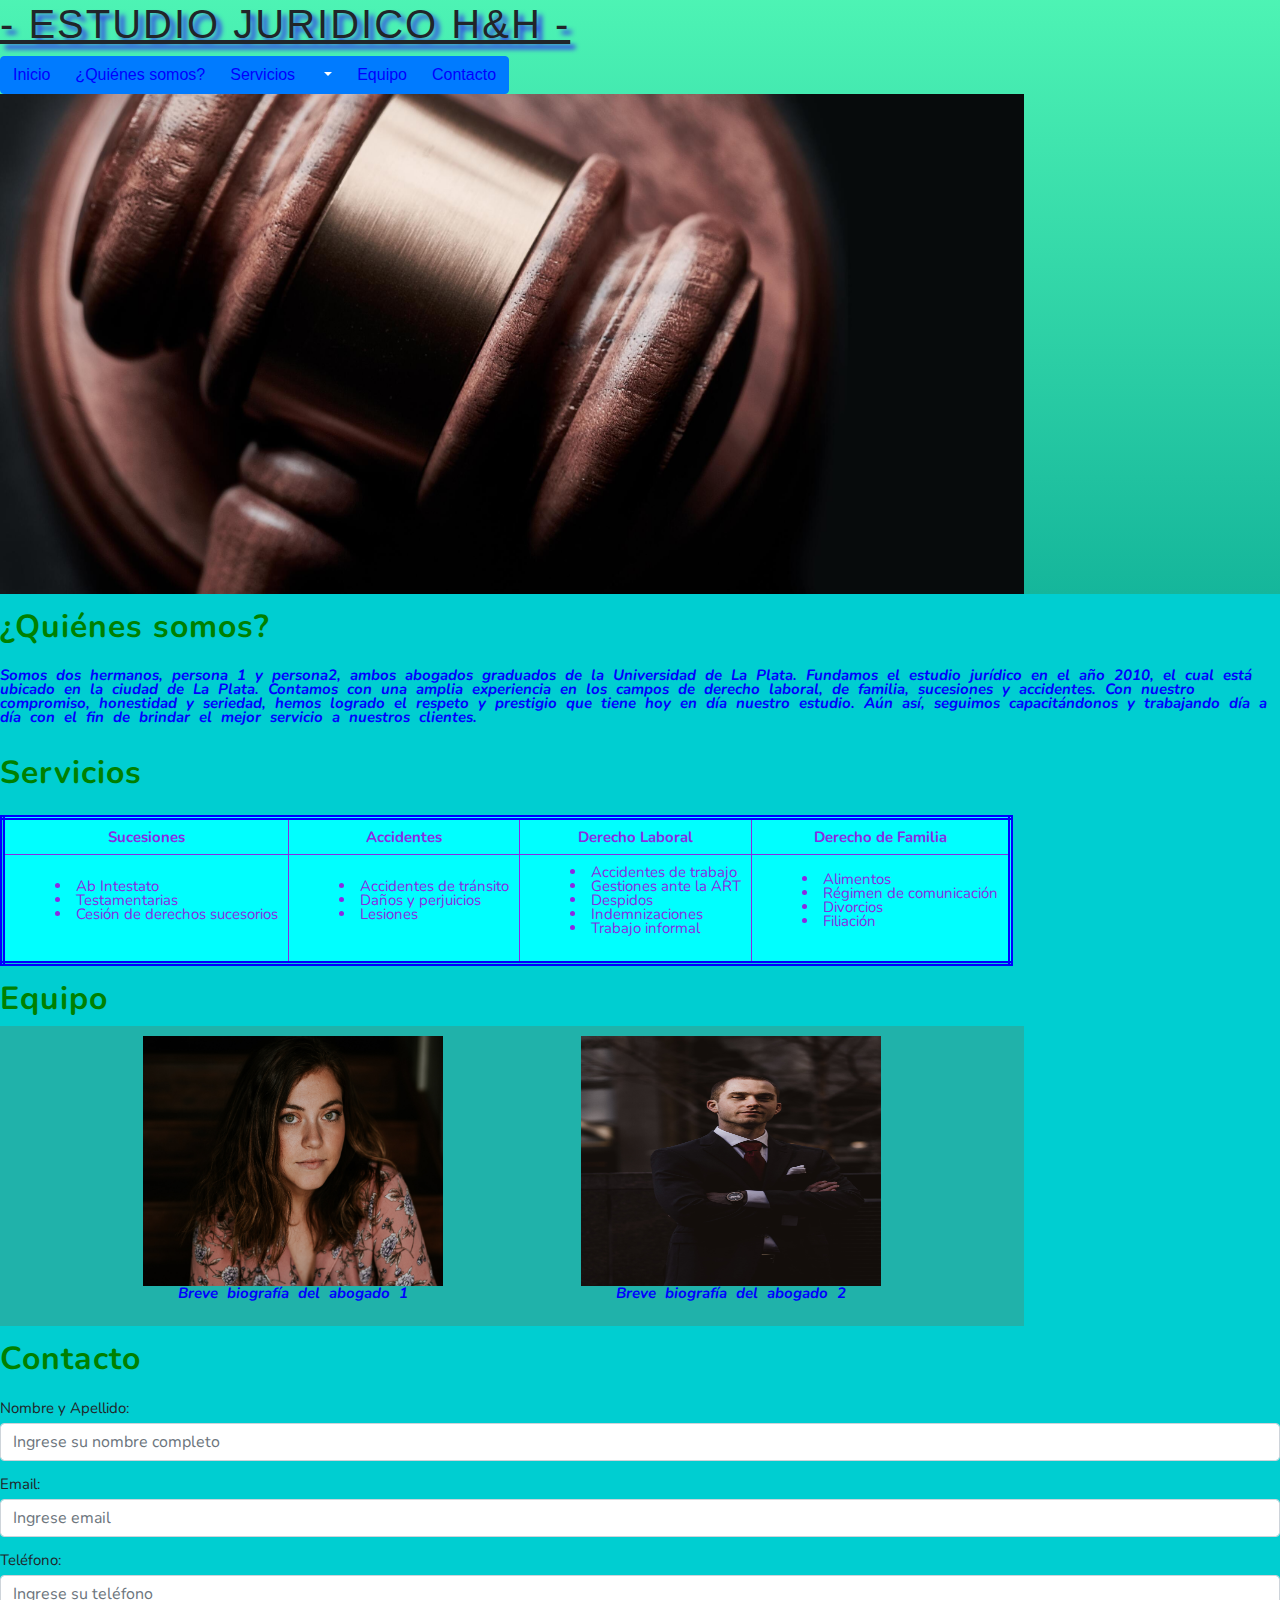
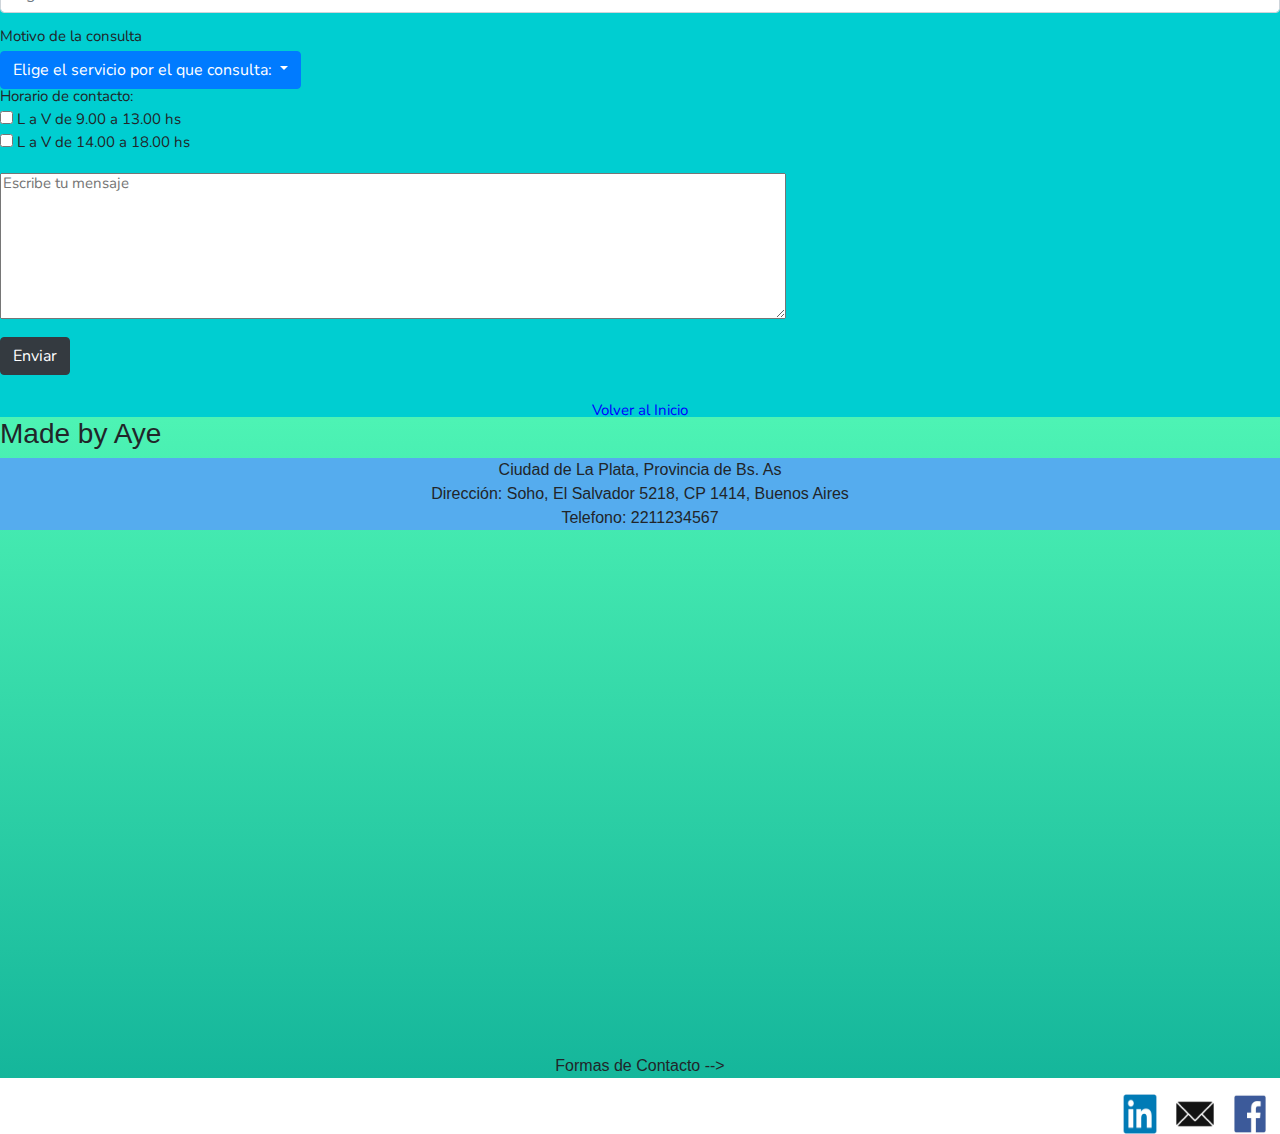
<file: index.html>
<!DOCTYPE html>
<html lang=en>

    <head>
        <meta charset="UTF-8">
        <meta http-equiv="X-UA-Compatible" content="IE=edge">
        <meta name="viewport" content="width=device-width, initial-scale=1.0">
        <title>Estudio Jurídico</title>
        <meta name="description" content="Este es el sitio web de un estudio jurídico ubicado en la ciudad de La Plata y que cuenta con más de 10 años de experiencia">
        <meta name="keywords"  content="Estudio Jurídico, Juicios, Laboral, Divorcios, Accidentes">
    <!--Link para importar fuente de Google Font-->
    <link href="https://fonts.googleapis.com/css2?family=Nunito:ital,wght@1,600&display=swap" rel="stylesheet">
    <!--Link para importar archivo de estilo .css-->
    <link rel="stylesheet" href="style.css">
    <!--Links para incorporar Bootstrap-->
    <link rel="stylesheet" href="https://maxcdn.bootstrapcdn.com/bootstrap/4.5.2/css/bootstrap.min.css">
    <script src="https://ajax.googleapis.com/ajax/libs/jquery/3.5.1/jquery.min.js"></script>
    <script src="https://cdnjs.cloudflare.com/ajax/libs/popper.js/1.16.0/umd/popper.min.js"></script>
    <script src="https://maxcdn.bootstrapcdn.com/bootstrap/4.5.2/js/bootstrap.min.js"></script>
    <link rel="stylesheet" href="css/bootstrap.min.css">
    <script src="js/bootstrap.min.js"></script>
    
</head>

<body>

    <header class="header">
        <h1>- ESTUDIO JURIDICO H&H - </h1> <!--Título principal de la página-->
         
        <nav class="nav">
            <div class="btn-group"> 
                <button type="button" class="btn btn-primary"><a href="index.html" target="_self">Inicio</a></button>
                <button type="button" class="btn btn-primary"><a href="QuienesSomos.html" target="_self">¿Quiénes somos?</a></button>
                <div class="btn-group">
                    <button type="button" class="btn btn-primary"><a href="Servicios.html" target="_self">Servicios</a></button>
                    <button type="button" class="btn btn-primary dropdown-toggle" data-toggle="dropdown">
                        <span class="caret"></span>
                        <span class="sr-only">Desplegar menú</span>
                    </button>
                  <div class="dropdown-menu">
                    <a class="dropdown-item" href="#" target="_self">Sucesiones</a>
                    <a class="dropdown-item" href="#" target="_self">Accidentes</a>
                    <a class="dropdown-item" href="#" target="_self">Derecho Laboral</a>
                    <a class="dropdown-item" href="#" target="_self">Derecho de Familia</a>
                  </div>
                </div>
                <button type="button" class="btn btn-primary"><a href="Equipo.html" target="_self">Equipo</a></button>
                <button type="button" class="btn btn-primary"><a href="Contacto.html" target="_self">Contacto</a></button>
              </div>
        </nav>

        <!--Contenedor de imagen de logo-->
        <div class="header__ImgEstudio"></div> 

    </header>

    <main>

        <section class="contenedor-1">
            <br>
            <a href="QuienesSomos.html" ></a>
            <h2 class="contenedor-1__subtitulos">¿Quiénes somos?</h2> <!--Aplico BEM-->
            <br>
            <p class ="contenedor-1 contenedor-1--p">
                
                Somos dos hermanos, persona 1 y persona2, ambos abogados graduados de la Universidad de La Plata. 
                Fundamos el estudio jurídico en el año 2010, el cual está ubicado en la ciudad de La Plata.
                Contamos con una amplia experiencia en los campos de derecho laboral, de familia, sucesiones y accidentes.
                Con nuestro compromiso, honestidad y seriedad, hemos logrado el respeto y prestigio que tiene hoy en día nuestro estudio.
                Aún así, seguimos capacitándonos y trabajando día a día con el fin de brindar el mejor servicio a nuestros clientes.
            </p>
            <br>
            <a href="Servicios.html"></a>
            <h2 class="contenedor-1__subtitulos">Servicios</h2>
            <br>
            <!--Tabla de servicios-->
            <table class="tabla" border="3" cellspacing="10" cellpadding="10">
                <tr class="tabla__tr"> <!-- Agrego una clase para el elemento tr usando BEM-->
                    <!--inicio de fila--->
                    <th class="tabla__tr tabla__tr--th">Sucesiones</th> <!-- Agrego un modificador para th usando BEM-->
                    <th class="tabla__tr tabla__tr--th">Accidentes</th> <!-- Agrego un modificador para th usando BEM-->
                    <th class="tabla__tr tabla__tr--th">Derecho Laboral</th> <!-- Agrego un modificador para th usando BEM-->
                    <th class="tabla__tr tabla__tr--th">Derecho de Familia</th> <!-- Agrego un modificador para th usando BEM-->

                </tr>
                <!--final de la fila -->
                <tr class="tabla__tr"> <!-- Agrego una clase para el elemento tr usando BEM-->
                    <!--inicio de fila--->
                    <td class ="tabla__tr tabla__tr--td"><ul> <!-- Agrego un modificador para td usando BEM-->
                            <li>Ab Intestato</li>
                            <li>Testamentarias</li>
                            <li>Cesión de derechos sucesorios</li>
                        </ul></td>
                    <td class ="tabla__tr tabla__tr--td"><ul> <!-- Agrego un modificador para td usando BEM-->
                            <li>Accidentes de tránsito</li>
                            <li>Daños y perjuicios</li>
                            <li>Lesiones</li>

                        </ul></td>
                    <td class ="tabla__tr tabla__tr--td"><ul> <!-- Agrego un modificador para td usando BEM-->
                            <li>Accidentes de trabajo</li>
                            <li>Gestiones ante la ART</li>
                            <li>Despidos</li>
                            <li>Indemnizaciones</li>
                            <li>Trabajo informal</li>
                        </ul></td>
                    <td class ="tabla__tr tabla__tr--td"><ul> <!-- Agrego un modificador para td usando BEM-->
                            <li>Alimentos</li>
                            <li>Régimen de comunicación</li>
                            <li>Divorcios</li>
                            <li>Filiación</li>
                        </ul></td>

                </tr>
                <!--final de la fila -->
            </table>
            <br>

            <a href="Equipo" id=Equipo></a>
            <h2 class="contenedor-1__subtitulos">Equipo</h2>

            <div class="contenedor-2"> <!--Nuevo bloque donde se aplica BEM-->
            <br>
            <br>
            <div  class = "contenedor-2__abogado"> <!--Primer item-->
                <img class= "contenedor-2__abogado__foto " src="images/lawyer1.jpg" alt="Foto de abogado 1" > <p>Breve
                    biografía del abogado 1 </p>
            </div>
            <br>
            <div class ="contenedor-2__abogado"> <!--Segundo item-->
               <img class= "contenedor-2__abogado__foto" src="images/lawyer2.jpg" alt="Foto de abogado 2" > <p>Breve
                    biografía del abogado 2</p>
            </div>
            
            <br>
            </div> <!-- Fin de clase contenedor-1-->
            <br>
            <a href="Contacto" id=Contacto></a>
            <h2 class="contenedor-1__subtitulos">Contacto</h2>
            <!--Se crea el formulario de contacto con bootstrap-->
            <br>

            <div class="contenedor-3">
                <form action="">
                    <div class="form-group">
                        <label for="NombreyApellido">Nombre y Apellido:</label>
                        <input type="NombreyApellido" class="form-control" id="NombreyApellido" placeholder="Ingrese su nombre completo" name="NombreyApellido">
                    </div>
                    <div class="form-group">
                        <label for="email">Email:</label>
                        <input type="email" class="form-control" id="email" placeholder="Ingrese email" name="email">
                    </div>
                    
                    <div class="form-group">
                        <label for="telefono">Teléfono:</label>
                        <input type="telefono" class="form-control" id="telefono" placeholder="Ingrese su teléfono" name="telefono">
                    </div>

                    <label>Motivo de la consulta</label>
                    <div class="dropdown">
                        <button type="button" class="btn btn-primary dropdown-toggle" data-toggle="dropdown">
                            Elige el servicio por el que consulta:
                        </button>
                        <div class="dropdown-menu">
                            <a class="dropdown-item" href="#">Sucesiones</a>
                            <a class="dropdown-item" href="#">Accidentes</a>
                            <a class="dropdown-item" href="#">Derecho Laboral</a>
                            <a class="dropdown-item" href="#">Derecho de Familia</a>
                        </div>
                    </div>
                    <label>Horario de contacto:</label><br>
                    <div class="form-group">
                        <input type="checkbox" id="checkbox1" name="checkbox1">
                        <label for="checkbox1"> L a V de 9.00 a 13.00 hs</label>
                        <br>
                        <input type="checkbox" id="checkbox2" name="checkbox2">
                        <label for="checkbox1"> L a V de 14.00 a 18.00 hs</label>
                    </div>
                    <div class="form-group">
                        <textarea name="Comentarios" id="" cols="90" rows="10" placeholder="Escribe tu mensaje"></textarea>
                    </div>
                    <button type="submit" class="btn btn-dark" data-toggle="modal" data-target="#myModal">
                        Enviar
                    </button>
                    
                </form>

                
               <div class="modal" id="myModal"> <!--Nuevo Modal de confirmación de envío formulario-->
                   <div class="modal-dialog">
                       <div class="modal-content">
                           <!-- Modal Header -->
                           <div class="modal-header">
                               <h3 class="modal-title">Confirmación de envío de formulario</h3>
                               <button type="button" class="close" data-dismiss="modal">&times;</button>
                           </div>
       
                           <!-- Modal body -->
                           <div class="modal-body">
                              <p>
                              El envío del formulario fue exitoso.
                              Gracias por su consulta, lo contactaremos a la brevedad.
                              </p>
                           </div>
       
                           <!-- Modal footer -->
                           <div class="modal-footer">              
                               <button type="button" class="btn btn-danger" data-dismiss="modal">Cerrar</button>
                               <button type="button" class="btn btn-success" data-dismiss="modal">Aceptar</button>                                
                           </div>    
                       </div>
                   </div>
               </div>
            </div>
        </section>
        <br>
        <br>
        <a href="index.html" id="volverAlInicio">Volver al Inicio</a>
    </main>
    <footer>
        <h3>Made by Aye</h3>
        <div class="btn--ciudad">Ciudad de La Plata, Provincia de Bs. As</div>
        <div class="btn--direccion">Dirección: Soho, El Salvador 5218, CP 1414, Buenos Aires</div>
        <div class="btn--telefono">Telefono: 2211234567</div>
        <!--Se agrega un mapa para indicar la dirección-->
        <iframe id="mapa"
            src="https://www.google.com/maps/embed?pb=!1m18!1m12!1m3!1d3284.715524370883!2d-58.434461282556114!3d-34.586064!2m3!1f0!2f0!3f0!3m2!1i1024!2i768!4f13.1!3m3!1m2!1s0x95bcc945173b3dd7%3A0xe8a347bb55df550c!2sCoder%20House!5e0!3m2!1ses-419!2sar!4v1624508901218!5m2!1ses-419!2sar"
            width="800" height="500" style="border:0;" allowfullscreen="true"
            loading="lazy"></iframe>
        <br>
        <p class="dato">Formas de Contacto --></p>
        <!--Se agregan los iconos de las redes sociales disponibles para contactarse-->
        <a target="_blank" href="https://www.facebook.com/"><img
                src="images/logoFacebook.jpg" alt="Logo de facebook" width="60"
                height="40" align="right"></a>
        <a target="_blank" href="https://outlook.live.com/owa/"><img
                src="images/logoEmail.jpg" alt="Logo de email" width="50" height="40"
                align="right"></a>
        <a target="_blank" href="https://ar.linkedin.com/"><img
                src="images/logoLinkedin.png" alt="Logo de linkedin" width="60"
                height="40" align="right"></a>
    </footer>
    <script>
        $("#myModal").on('click',function(){
            $("#myModal").modal('show');
        });
        $("#myModal").on('show.bs.modal', function(){
            alert("Su consulta fue enviada exitosamente. Gracias por contactarse!");
        });
        
    </script>


</body>
</file>
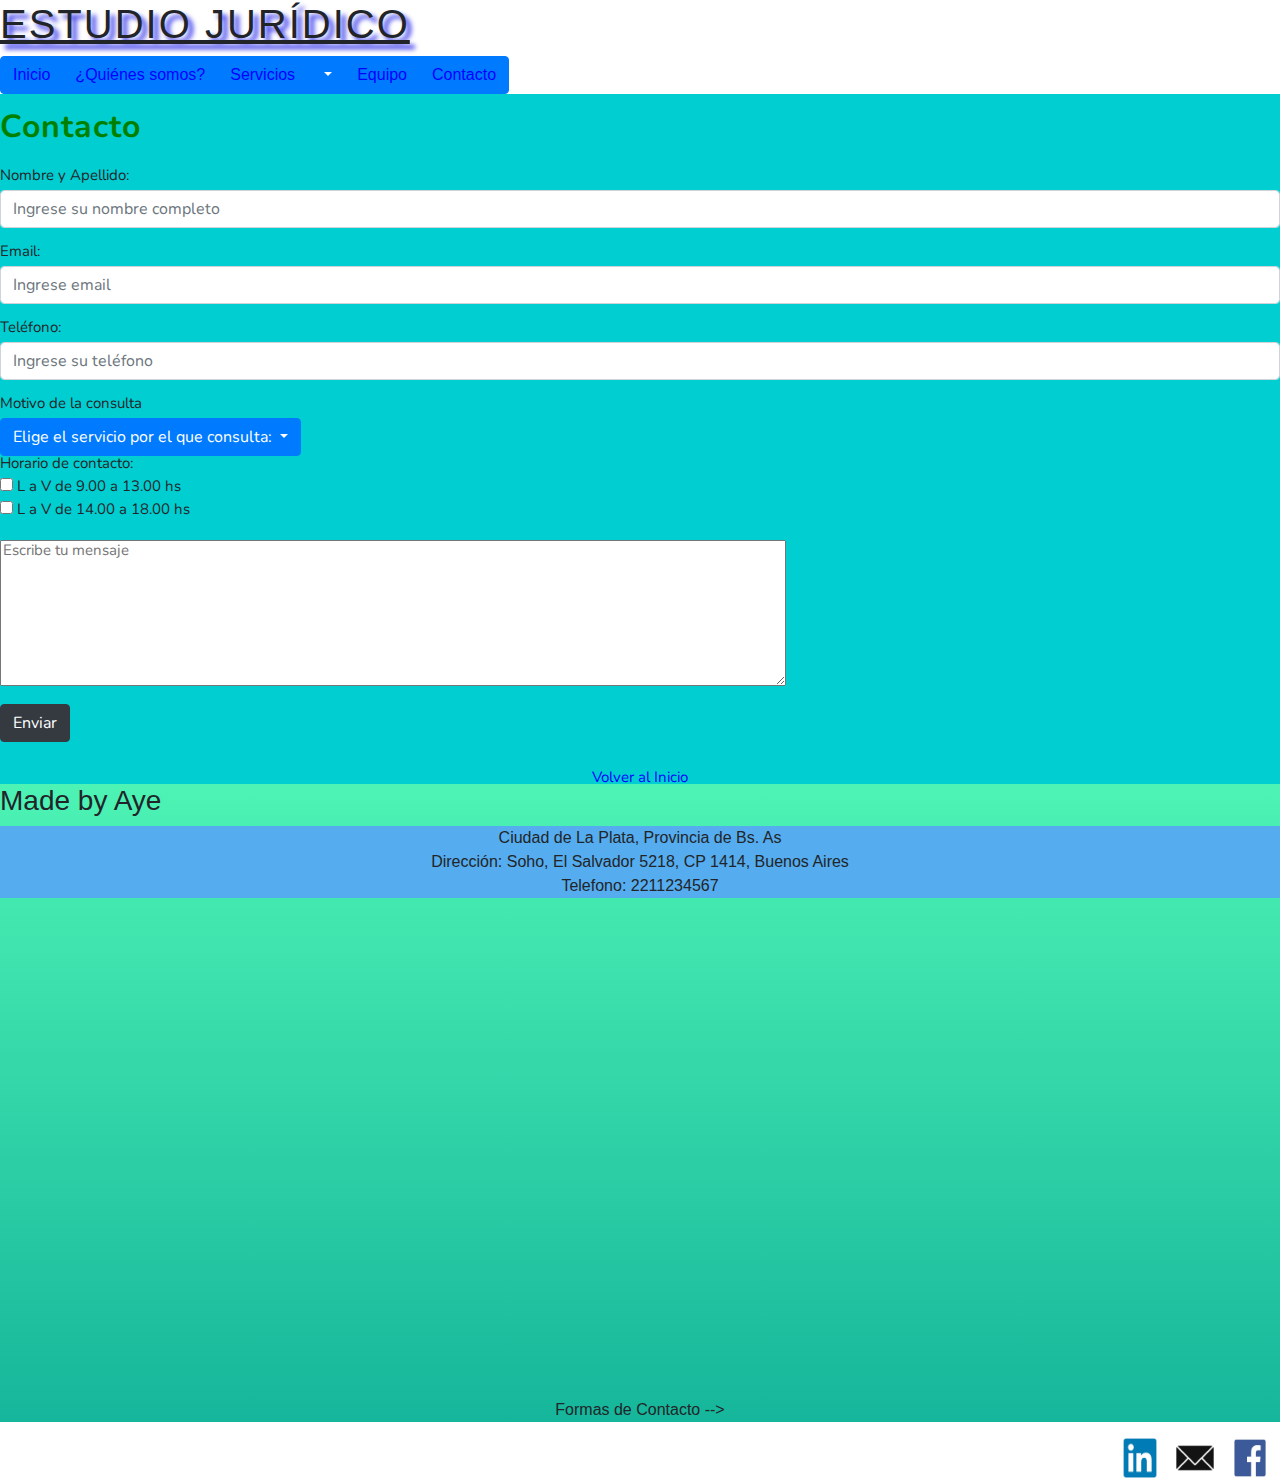
<file: Contacto.html>
<!DOCTYPE html>
<html lang="en">
<head>
    <meta charset="UTF-8">
    <meta name="description" content="Este es el sitio web de un estudio jurídico ubicado en la ciudad de La Plata y que cuenta con más de 10 años de experiencia">
    <meta name="keywords"  content="Estudio Jurídico, Juicios, Laboral, Divorcios, Accidentes">
    <title>Contacto</title>
<!--Link para importar fuente de Google Font-->
<link href="https://fonts.googleapis.com/css2?family=Nunito:ital,wght@1,600&display=swap" rel="stylesheet">
<!--Link para importar archivo de estilo .css-->
<link rel="stylesheet" href="style.css">
<!--Links para incorporar Bootstrap-->
<link rel="stylesheet" href="https://maxcdn.bootstrapcdn.com/bootstrap/4.5.2/css/bootstrap.min.css">
<script src="https://ajax.googleapis.com/ajax/libs/jquery/3.5.1/jquery.min.js"></script>
<script src="https://cdnjs.cloudflare.com/ajax/libs/popper.js/1.16.0/umd/popper.min.js"></script>
<script src="https://maxcdn.bootstrapcdn.com/bootstrap/4.5.2/js/bootstrap.min.js"></script>
<link rel="stylesheet" href="css/bootstrap.min.css">
<script src="js/bootstrap.min.js"></script>
</head>

<body>
    <header>

        <!--<img src="images/justiceLogo.jpg" alt="Logo de justicia" align="right" id="fotoMartillo">-->
        <h1>Estudio Jurídico</h1> <!--Titulo principal de la página-->
        <nav class="nav">
            <div class="btn-group"> 
                <button type="button" class="btn btn-primary"><a href="index.html" target="_self">Inicio</a></button>
                <button type="button" class="btn btn-primary"><a href="QuienesSomos.html" target="_self">¿Quiénes somos?</a></button>
                <div class="btn-group">
                    <button type="button" class="btn btn-primary"><a href="Servicios.html" target="_self">Servicios</a></button>
                    <button type="button" class="btn btn-primary dropdown-toggle" data-toggle="dropdown">
                        <span class="caret"></span>
                        <span class="sr-only">Desplegar menú</span>
                    </button>
                  <div class="dropdown-menu">
                    <a class="dropdown-item" href="#" target="_self">Sucesiones</a>
                    <a class="dropdown-item" href="#" target="_self">Accidentes</a>
                    <a class="dropdown-item" href="#" target="_self">Derecho Laboral</a>
                    <a class="dropdown-item" href="#" target="_self">Derecho de Familia</a>
                  </div>
                </div>
                <button type="button" class="btn btn-primary"><a href="Equipo.html" target="_self">Equipo</a></button>
                <button type="button" class="btn btn-primary"><a href="Contacto.html" target="_self">Contacto</a></button>
              </div>
        </nav>
    </header>

    <main>
        <section class="contenedor-1 para">
            <br>
            <a href="Contacto" id=Contacto></a>
            <h2 class="contenedor-1__subtitulos">Contacto</h2>
            <!--Se crea el formulario de contacto con bootstrap-->
            <br>

            <div class="contenedor-3 para">
                <form action="">
                    <div class="form-group">
                        <label for="NombreyApellido">Nombre y Apellido:</label>
                        <input type="NombreyApellido" class="form-control" id="NombreyApellido" placeholder="Ingrese su nombre completo" name="NombreyApellido">
                    </div>
                    <div class="form-group">
                        <label for="email">Email:</label>
                        <input type="email" class="form-control" id="email" placeholder="Ingrese email" name="email">
                    </div>
                    
                    <div class="form-group">
                        <label for="telefono">Teléfono:</label>
                        <input type="telefono" class="form-control" id="telefono" placeholder="Ingrese su teléfono" name="telefono">
                    </div>

                    <label>Motivo de la consulta</label>
                    <div class="dropdown">
                        <button type="button" class="btn btn-primary dropdown-toggle" data-toggle="dropdown">
                            Elige el servicio por el que consulta:
                        </button>
                        <div class="dropdown-menu">
                            <a class="dropdown-item" href="#">Sucesiones</a>
                            <a class="dropdown-item" href="#">Accidentes</a>
                            <a class="dropdown-item" href="#">Derecho Laboral</a>
                            <a class="dropdown-item" href="#">Derecho de Familia</a>
                        </div>
                    </div>
                    <label>Horario de contacto:</label><br>
                    <div class="form-group">
                        <input type="checkbox" id="checkbox1" name="checkbox1">
                        <label for="checkbox1"> L a V de 9.00 a 13.00 hs</label>
                        <br>
                        <input type="checkbox" id="checkbox2" name="checkbox2">
                        <label for="checkbox1"> L a V de 14.00 a 18.00 hs</label>
                    </div>
                    <div class="form-group">
                        <textarea name="Comentarios" id="" cols="90" rows="10" placeholder="Escribe tu mensaje"></textarea>
                    </div>
                    <button type="submit" class="btn btn-dark" data-toggle="modal" data-target="#myModal">
                        Enviar
                    </button>
                    
                </form>
        </section>
        <br>
        <br>
        <a href="index.html" id="volverAlInicio">Volver al Inicio</a>
    </main>
    <footer>
        <h3>Made by Aye</h3>
        <div class="btn--ciudad">Ciudad de La Plata, Provincia de Bs. As</div>
        <div class="btn--direccion">Dirección: Soho, El Salvador 5218, CP 1414, Buenos Aires</div>
        <div class="btn--telefono">Telefono: 2211234567</div>
        <!--Se agrega un mapa para indicar la dirección-->
        <iframe id="mapa"
            src="https://www.google.com/maps/embed?pb=!1m18!1m12!1m3!1d3284.715524370883!2d-58.434461282556114!3d-34.586064!2m3!1f0!2f0!3f0!3m2!1i1024!2i768!4f13.1!3m3!1m2!1s0x95bcc945173b3dd7%3A0xe8a347bb55df550c!2sCoder%20House!5e0!3m2!1ses-419!2sar!4v1624508901218!5m2!1ses-419!2sar"
            width="800" height="500" style="border:0;" allowfullscreen="true"
            loading="lazy"></iframe>
        <p class="dato">Formas de Contacto --></p>
        <!--Se agregan los iconos de las redes sociales disponibles para contactarse-->
        <a target="_blank" href="https://www.facebook.com/"><img
                src="images/logoFacebook.jpg" alt="Logo de facebook" width="60"
                height="40" align="right"></a>
        <a target="_blank" href="https://outlook.live.com/owa/"><img
                src="images/logoEmail.jpg" alt="Logo de email" width="50" height="40"
                align="right"></a>
        <a target="_blank" href="https://ar.linkedin.com/"><img
                src="images/logoLinkedin.png" alt="Logo de linkedin" width="60"
                height="40" align="right"></a>
    </footer>
</body>
</html>
</file>
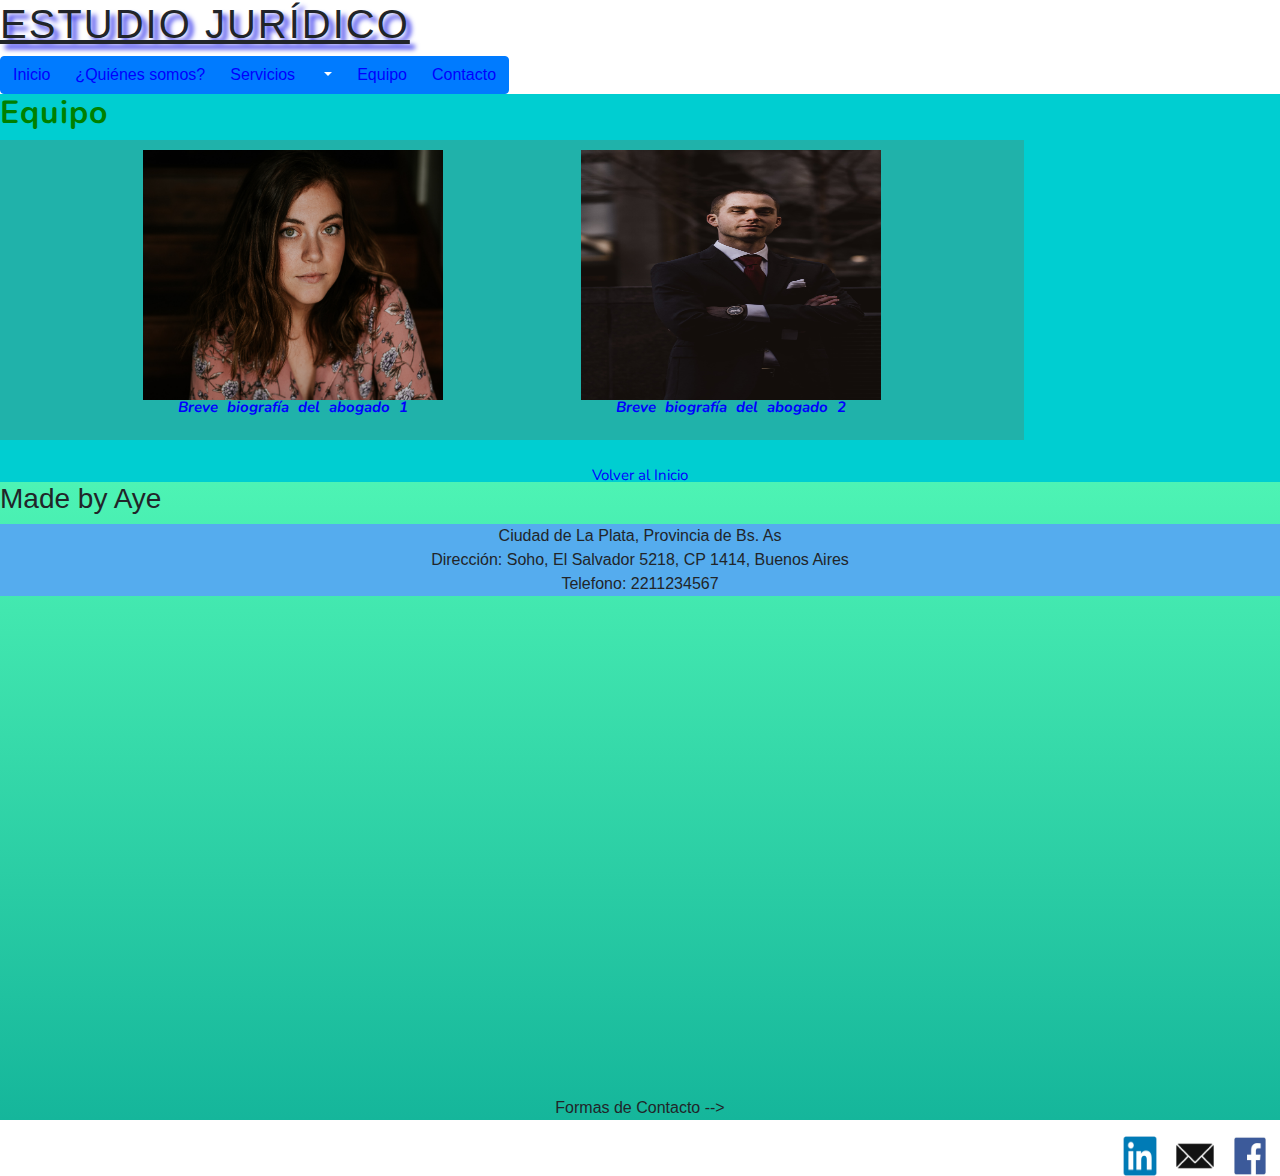
<file: Equipo.html>
<!DOCTYPE html>
<html lang="en">
<head>
    <meta charset="UTF-8">
    <meta name="description" content="Este es el sitio web de un estudio jurídico ubicado en la ciudad de La Plata y que cuenta con más de 10 años de experiencia">
    <meta name="keywords"  content="Estudio Jurídico, Juicios, Laboral, Divorcios, Accidentes">
    <title>Equipo</title>
    <!--<style>
        #fotoMartillo /* Se especifica el tamaño de la imagen del martillo */
        {
            height: 180px;
            width: 350px; 
            
        }
        
    </style>-->
  <!--Link para importar fuente de Google Font-->
  <link href="https://fonts.googleapis.com/css2?family=Nunito:ital,wght@1,600&display=swap" rel="stylesheet">
  <!--Link para importar archivo de estilo .css-->
  <link rel="stylesheet" href="style.css">
  <!--Links para incorporar Bootstrap-->
  <link rel="stylesheet" href="https://maxcdn.bootstrapcdn.com/bootstrap/4.5.2/css/bootstrap.min.css">
  <script src="https://ajax.googleapis.com/ajax/libs/jquery/3.5.1/jquery.min.js"></script>
  <script src="https://cdnjs.cloudflare.com/ajax/libs/popper.js/1.16.0/umd/popper.min.js"></script>
  <script src="https://maxcdn.bootstrapcdn.com/bootstrap/4.5.2/js/bootstrap.min.js"></script>
  <link rel="stylesheet" href="css/bootstrap.min.css">
  <script src="js/bootstrap.min.js"></script>
</head>
<body>
    <header>

        <!--<img src="images/justiceLogo.jpg" alt="Logo de justicia" align="right" id="fotoMartillo">-->
        <h1>Estudio Jurídico</h1> <!--Titulo principal de la página-->
        <nav class="nav">
            <div class="btn-group"> 
                <button type="button" class="btn btn-primary"><a href="index.html" target="_self">Inicio</a></button>
                <button type="button" class="btn btn-primary"><a href="QuienesSomos.html" target="_self">¿Quiénes somos?</a></button>
                <div class="btn-group">
                    <button type="button" class="btn btn-primary"><a href="Servicios.html" target="_self">Servicios</a></button>
                    <button type="button" class="btn btn-primary dropdown-toggle" data-toggle="dropdown">
                        <span class="caret"></span>
                        <span class="sr-only">Desplegar menú</span>
                    </button>
                  <div class="dropdown-menu">
                    <a class="dropdown-item" href="#" target="_self">Sucesiones</a>
                    <a class="dropdown-item" href="#" target="_self">Accidentes</a>
                    <a class="dropdown-item" href="#" target="_self">Derecho Laboral</a>
                    <a class="dropdown-item" href="#" target="_self">Derecho de Familia</a>
                  </div>
                </div>
                <button type="button" class="btn btn-primary"><a href="Equipo.html" target="_self">Equipo</a></button>
                <button type="button" class="btn btn-primary"><a href="Contacto.html" target="_self">Contacto</a></button>
              </div>
        </nav>
    </header>

    <main>
        <section class="contenedor-1 para">
            <a href="Equipo" id=Equipo></a>
            <h2 class="contenedor-1__subtitulos">Equipo</h2>

            <div class="contenedor-2 para"> <!--Nuevo bloque donde se aplica BEM-->
            <br>
            <br>
            <div  class = "contenedor-2__abogado"> <!--Primer item-->
                <img class= "contenedor-2__abogado__foto " src="images/lawyer1.jpg" alt="Foto de abogado 1" > <p>Breve
                    biografía del abogado 1 </p>
            </div>
            <br>
            <div class ="contenedor-2__abogado"> <!--Segundo item-->
               <img class= "contenedor-2__abogado__foto" src="images/lawyer2.jpg" alt="Foto de abogado 2" > <p>Breve
                    biografía del abogado 2</p>
            </div>
            
            <br>
            </div>
            <br>
        </section>
        <br>
        <a href="index.html" id="volverAlInicio">Volver al Inicio</a>
    </main>
    <footer>
        <h3>Made by Aye</h3>
        <div class="btn--ciudad">Ciudad de La Plata, Provincia de Bs. As</div>
        <div class="btn--direccion">Dirección: Soho, El Salvador 5218, CP 1414, Buenos Aires</div>
        <div class="btn--telefono">Telefono: 2211234567</div>
        <!--Se agrega un mapa para indicar la dirección-->
        <iframe id="mapa"
            src="https://www.google.com/maps/embed?pb=!1m18!1m12!1m3!1d3284.715524370883!2d-58.434461282556114!3d-34.586064!2m3!1f0!2f0!3f0!3m2!1i1024!2i768!4f13.1!3m3!1m2!1s0x95bcc945173b3dd7%3A0xe8a347bb55df550c!2sCoder%20House!5e0!3m2!1ses-419!2sar!4v1624508901218!5m2!1ses-419!2sar"
            width="800" height="500" style="border:0;" allowfullscreen="true"
            loading="lazy"></iframe>
        <p class="dato">Formas de Contacto --></p>
        <!--Se agregan los iconos de las redes sociales disponibles para contactarse-->
        <a target="_blank" href="https://www.facebook.com/"><img
                src="images/logoFacebook.jpg" alt="Logo de facebook" width="60"
                height="40" align="right"></a>
        <a target="_blank" href="https://outlook.live.com/owa/"><img
                src="images/logoEmail.jpg" alt="Logo de email" width="50" height="40"
                align="right"></a>
        <a target="_blank" href="https://ar.linkedin.com/"><img
                src="images/logoLinkedin.png" alt="Logo de linkedin" width="60"
                height="40" align="right"></a>
    </footer>
</body>
</html>
</file>
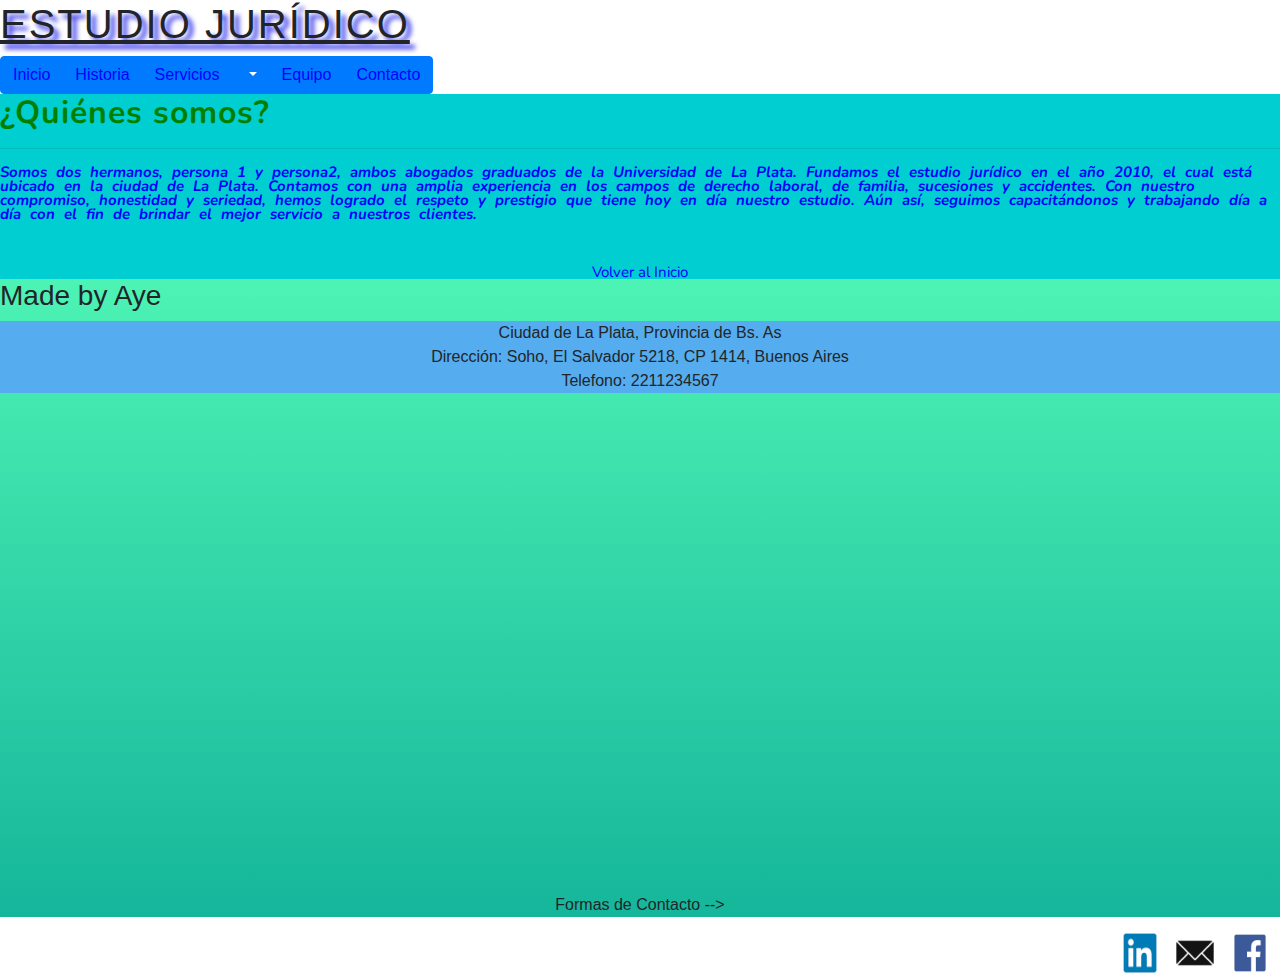
<file: QuienesSomos.html>
<!DOCTYPE html>
<html lang="en">
<head>
    <meta charset="UTF-8">
    <meta name="description" content="Este es el sitio web de un estudio jurídico ubicado en la ciudad de La Plata y que cuenta con más de 10 años de experiencia">
    <meta name="keywords"  content="Estudio Jurídico, Juicios, Laboral, Divorcios, Accidentes">
    <title>Historia</title>
    <!--Link para importar fuente de Google Font-->
    <link href="https://fonts.googleapis.com/css2?family=Nunito:ital,wght@1,600&display=swap" rel="stylesheet">
    <!--Link para importar archivo de estilo .css-->
    <link rel="stylesheet" href="style.css">
    <!--Links para incorporar Bootstrap-->
    <link rel="stylesheet" href="https://maxcdn.bootstrapcdn.com/bootstrap/4.5.2/css/bootstrap.min.css">
    <script src="https://ajax.googleapis.com/ajax/libs/jquery/3.5.1/jquery.min.js"></script>
    <script src="https://cdnjs.cloudflare.com/ajax/libs/popper.js/1.16.0/umd/popper.min.js"></script>
    <script src="https://maxcdn.bootstrapcdn.com/bootstrap/4.5.2/js/bootstrap.min.js"></script>
    <link rel="stylesheet" href="css/bootstrap.min.css">
    <script src="js/bootstrap.min.js"></script>
</head>
<body>

    <header>
        <h1>Estudio Jurídico</h1> <!--Titulo principal de la página-->
        <!--<img src="images/justiceLogo.jpg" alt="Logo de justicia" align="right" id="fotoMartillo">-->
        <nav class="nav">
            <div class="btn-group"> 
                <button type="button" class="btn btn-primary"><a href="index.html" target="_self">Inicio</a></button>
                <button type="button" class="btn btn-primary"><a href="QuienesSomos.html" target="_self">Historia</a></button>
                <div class="btn-group">
                    <button type="button" class="btn btn-primary"><a href="Servicios.html" target="_self">Servicios</a></button>
                    <button type="button" class="btn btn-primary dropdown-toggle" data-toggle="dropdown">
                        <span class="caret"></span>
                        <span class="sr-only">Desplegar menú</span>
                    </button>
                  <div class="dropdown-menu">
                    <a class="dropdown-item" href="#" target="_self">Sucesiones</a>
                    <a class="dropdown-item" href="#" target="_self">Accidentes</a>
                    <a class="dropdown-item" href="#" target="_self">Derecho Laboral</a>
                    <a class="dropdown-item" href="#" target="_self">Derecho de Familia</a>
                  </div>
                </div>
                <button type="button" class="btn btn-primary"><a href="Equipo.html" target="_self">Equipo</a></button>
                <button type="button" class="btn btn-primary"><a href="Contacto.html" target="_self">Contacto</a></button>
              </div>
        </nav>
    </header>
    <main>

        <section>
            <a href="QuienesSomos.html"></a>
            <h2 class="contenedor-1__subtitulos">¿Quiénes somos?<hr></h2>
            <p class= "contenedor-1 contenedor-1--p">
                Somos dos hermanos, persona 1 y persona2, ambos abogados graduados de la Universidad de La Plata. 
                Fundamos el estudio jurídico en el año 2010, el cual está ubicado en la ciudad de La Plata.
                Contamos con una amplia experiencia en los campos de derecho laboral, de familia, sucesiones y accidentes.
                Con nuestro compromiso, honestidad y seriedad, hemos logrado el respeto y prestigio que tiene hoy en día nuestro estudio.
                Aún así, seguimos capacitándonos y trabajando día a día con el fin de brindar el mejor servicio a nuestros clientes.
            </p>
            <br>
        </section>
        <br>
        <a href="index.html" id="volverAlInicio">Volver al Inicio</a>
    </main>
    <footer>
        <h3>Made by Aye</h3>
        <div class="btn--ciudad">Ciudad de La Plata, Provincia de Bs. As</div>
        <div class="btn--direccion">Dirección: Soho, El Salvador 5218, CP 1414, Buenos Aires</div>
        <div class="btn--telefono">Telefono: 2211234567</div>
        <!--Se agrega un mapa para indicar la dirección-->
        <iframe id="mapa"
            src="https://www.google.com/maps/embed?pb=!1m18!1m12!1m3!1d3284.715524370883!2d-58.434461282556114!3d-34.586064!2m3!1f0!2f0!3f0!3m2!1i1024!2i768!4f13.1!3m3!1m2!1s0x95bcc945173b3dd7%3A0xe8a347bb55df550c!2sCoder%20House!5e0!3m2!1ses-419!2sar!4v1624508901218!5m2!1ses-419!2sar"
            width="800" height="500" style="border:0;" allowfullscreen="true"
            loading="lazy"></iframe>
        <p class="dato">Formas de Contacto --></p>
        <!--Se agregan los iconos de las redes sociales disponibles para contactarse-->
        <a target="_blank" href="https://www.facebook.com/"><img
                src="images/logoFacebook.jpg" alt="Logo de facebook" width="60"
                height="40" align="right"></a>
        <a target="_blank" href="https://outlook.live.com/owa/"><img
                src="images/logoEmail.jpg" alt="Logo de email" width="50" height="40"
                align="right"></a>
        <a target="_blank" href="https://ar.linkedin.com/"><img
                src="images/logoLinkedin.png" alt="Logo de linkedin" width="60"
                height="40" align="right"></a>
    </footer>
</body>
</html>
</file>
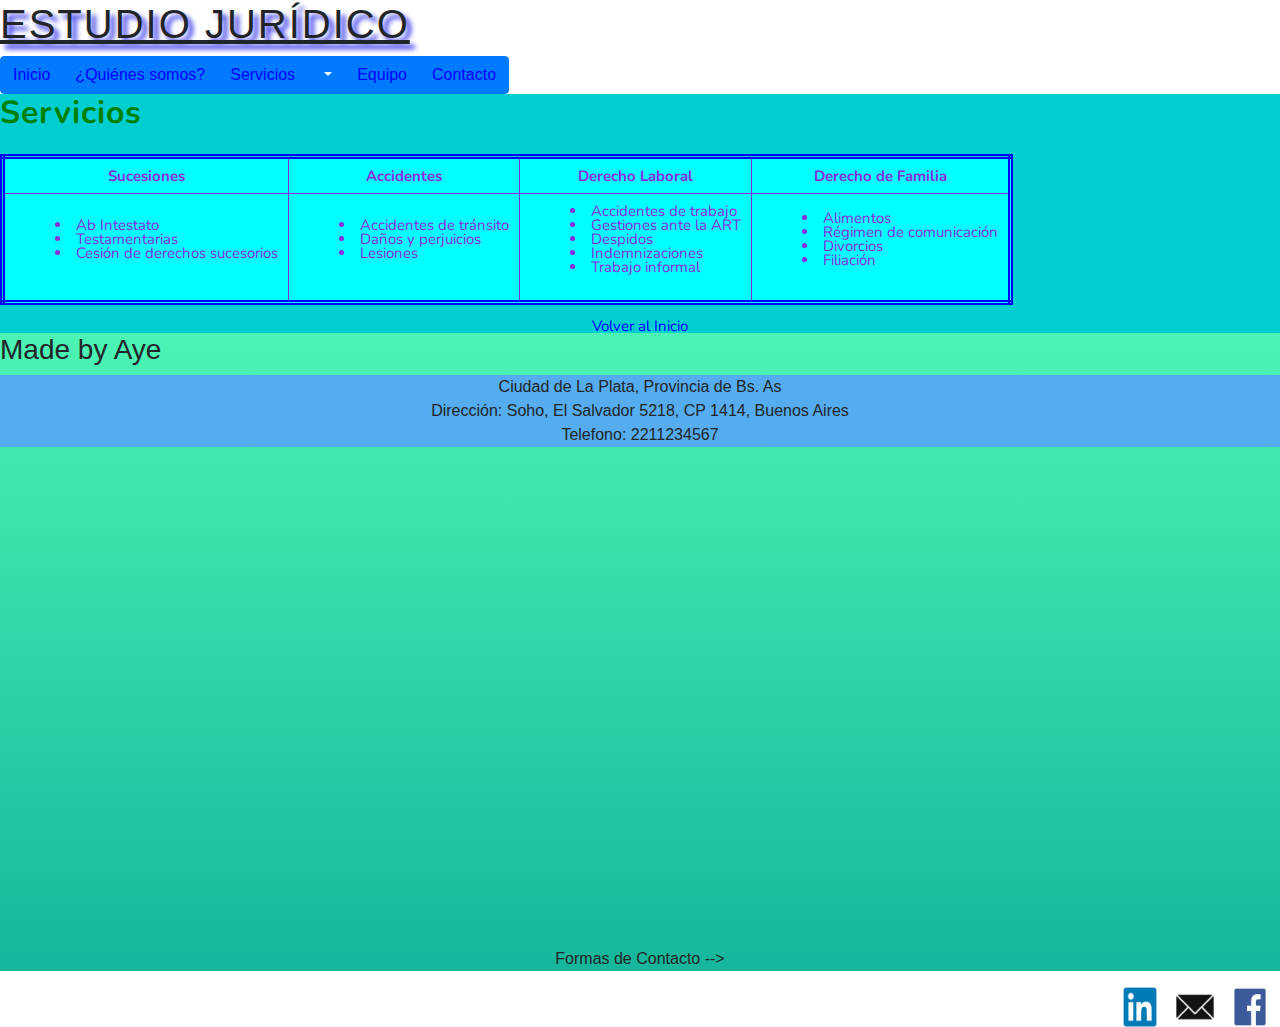
<file: Servicios.html>
<!DOCTYPE html>
<html lang="en">
    <head>
        <meta charset="UTF-8">
        <title>Servicios</title>
        <meta name="description" content="Este es el sitio web de un estudio
            jurídico ubicado en la ciudad de La Plata y que cuenta con más de 10
            años de experiencia">
        <meta name="keywords" content="Estudio Jurídico, Juicios, Laboral,
            Divorcios, Accidentes">
        <!--Link para importar fuente de Google Font-->
        <link
            href="https://fonts.googleapis.com/css2?family=Nunito:ital,wght@1,600&display=swap"
            rel="stylesheet">
        <!--Link para importar archivo de estilo .css-->
        <link rel="stylesheet" href="style.css">
        <!--Links para incorporar Bootstrap-->
        <link rel="stylesheet"
            href="https://maxcdn.bootstrapcdn.com/bootstrap/4.5.2/css/bootstrap.min.css">
        <script
            src="https://ajax.googleapis.com/ajax/libs/jquery/3.5.1/jquery.min.js"></script>
        <script
            src="https://cdnjs.cloudflare.com/ajax/libs/popper.js/1.16.0/umd/popper.min.js"></script>
        <script
            src="https://maxcdn.bootstrapcdn.com/bootstrap/4.5.2/js/bootstrap.min.js"></script>
        <link rel="stylesheet" href="css/bootstrap.min.css">
        <script src="js/bootstrap.min.js"></script>
    </head>
    <body>
        <header>
            <h1>Estudio Jurídico</h1> <!--Titulo principal de la página-->

            <nav class="nav">
                <div class="btn-group">
                    <button type="button" class="btn btn-primary"><a
                            href="index.html" target="_self">Inicio</a></button>
                    <button type="button" class="btn btn-primary"><a
                            href="QuienesSomos.html" target="_self">¿Quiénes somos?</a></button>
                    <div class="btn-group">
                        <button type="button" class="btn btn-primary"><a
                                href="Servicios.html" target="_self">Servicios</a></button>
                        <button type="button" class="btn btn-primary
                            dropdown-toggle" data-toggle="dropdown">
                            <span class="caret"></span>
                            <span class="sr-only">Desplegar menú</span>
                        </button>
                        <div class="dropdown-menu">
                            <a class="dropdown-item" href="#" target="_self">Sucesiones</a>
                            <a class="dropdown-item" href="#" target="_self">Accidentes</a>
                            <a class="dropdown-item" href="#" target="_self">Derecho
                                Laboral</a>
                            <a class="dropdown-item" href="#" target="_self">Derecho
                                de Familia</a>
                        </div>
                    </div>
                    <button type="button" class="btn btn-primary"><a
                            href="Equipo.html" target="_self">Equipo</a></button>
                    <button type="button" class="btn btn-primary"><a
                            href="Contacto.html" target="_self">Contacto</a></button>
                </div>
            </nav>
            <!--<div class="logoEstudio"></div>-->
        </header>
        <main>
            <section class="contenedor-1">
                <a href="Servicios.html"></a>
                <h2 class="contenedor-1__subtitulos">Servicios</h2>
                <br>
                <!--Tabla de servicios-->
                <table class="tabla" border="3" cellspacing="10"
                    cellpadding="10">
                    <tr class="tabla__tr"> <!-- Agrego una clase para el elemento tr usando BEM-->
                        <!--inicio de fila--->
                        <th class="tabla__tr tabla__tr--th">Sucesiones</th> <!-- Agrego un modificador para th usando BEM-->
                        <th class="tabla__tr tabla__tr--th">Accidentes</th> <!-- Agrego un modificador para th usando BEM-->
                        <th class="tabla__tr tabla__tr--th">Derecho Laboral</th>
                        <!-- Agrego un modificador para th usando BEM-->
                        <th class="tabla__tr tabla__tr--th">Derecho de Familia</th>
                        <!-- Agrego un modificador para th usando BEM-->

                    </tr>
                    <!--final de la fila -->
                    <tr class="tabla__tr"> <!-- Agrego una clase para el elemento tr usando BEM-->
                        <!--inicio de fila--->
                        <td class="tabla__tr tabla__tr--td"><ul> <!-- Agrego un modificador para td usando BEM-->
                                <li>Ab Intestato</li>
                                <li>Testamentarias</li>
                                <li>Cesión de derechos sucesorios</li>
                            </ul></td>
                        <td class="tabla__tr tabla__tr--td"><ul> <!-- Agrego un modificador para td usando BEM-->
                                <li>Accidentes de tránsito</li>
                                <li>Daños y perjuicios</li>
                                <li>Lesiones</li>

                            </ul></td>
                        <td class="tabla__tr tabla__tr--td"><ul> <!-- Agrego un modificador para td usando BEM-->
                                <li>Accidentes de trabajo</li>
                                <li>Gestiones ante la ART</li>
                                <li>Despidos</li>
                                <li>Indemnizaciones</li>
                                <li>Trabajo informal</li>
                            </ul></td>
                        <td class="tabla__tr tabla__tr--td"><ul> <!-- Agrego un modificador para td usando BEM-->
                                <li>Alimentos</li>
                                <li>Régimen de comunicación</li>
                                <li>Divorcios</li>
                                <li>Filiación</li>
                            </ul></td>

                    </tr>
                    <!--final de la fila -->
                </table>
                <br>

            </section>
            <a href="index.html" id="volverAlInicio">Volver al Inicio</a>
        </main>
        <footer>
            <h3>Made by Aye</h3>
            <div class="btn--ciudad">Ciudad de La Plata, Provincia de Bs. As</div>
            <div class="btn--direccion">Dirección: Soho, El Salvador 5218, CP 1414, Buenos Aires</div>
            <div class="btn--telefono">Telefono: 2211234567</div>
            <!--Se agrega un mapa para indicar la dirección-->
            <iframe id="mapa"
                src="https://www.google.com/maps/embed?pb=!1m18!1m12!1m3!1d3284.715524370883!2d-58.434461282556114!3d-34.586064!2m3!1f0!2f0!3f0!3m2!1i1024!2i768!4f13.1!3m3!1m2!1s0x95bcc945173b3dd7%3A0xe8a347bb55df550c!2sCoder%20House!5e0!3m2!1ses-419!2sar!4v1624508901218!5m2!1ses-419!2sar"
                width="800" height="500" style="border:0;"
                allowfullscreen="true"
                loading="lazy"></iframe>
            <p class="dato">Formas de Contacto --></p>
            <!--Se agregan los iconos de las redes sociales disponibles para contactarse-->
            <a target="_blank" href="https://www.facebook.com/"><img
                    src="images/logoFacebook.jpg" alt="Logo de facebook"
                    width="60"
                    height="40" align="right"></a>
            <a target="_blank" href="https://outlook.live.com/owa/"><img
                    src="images/logoEmail.jpg" alt="Logo de email" width="50"
                    height="40"
                    align="right"></a>
            <a target="_blank" href="https://ar.linkedin.com/"><img
                    src="images/logoLinkedin.png" alt="Logo de linkedin"
                    width="60"
                    height="40" align="right"></a>
        </footer>
    </body>
</html>
</file>
<file: style.css>
@charset "UTF-8";
/** {

  margin-top: 5px;
  margin-bottom: 5px;
  margin-left: 0x;
  margin-right: 0px;
  padding: 1px;
}*/
/* Declaración de variables globales */
.header {
  background-image: linear-gradient(to bottom, rgba(70, 243, 177, 0.959), #15b69b);
}

main {
  background-color: darkturquoise;
  /* Agrega un color de fondo en toda la página web */
  font-family: "Nunito";
  /* Fuente elegida de google font */
  line-height: 14px;
  /* Cambia a 14 px la separación entre líneas  */
  font-size: 15px;
  /* Se especifica el tamaño de la fuente */
}
main p {
  color: blue;
  font-style: italic;
  font-weight: bold;
  word-spacing: 5px;
}

footer {
  background-image: linear-gradient(to bottom, rgba(70, 243, 177, 0.959), #15b69b);
}

/* -----------------Estilos para mi menú navegable - Inicio ------------------*/
a:link {
  color: blue;
  /* Color para enlaces no visitados */
}

a:visited {
  color: purple;
  /* Color para enlaces visitados */
}

a:hover {
  background: yellow;
  /* Color para cuando el usuario esta sobre el enlace */
}

a:active {
  color: lime;
  /* Color para enlaces activos */
}

/*---------------------- Estilos para mi menú navegable - Fin ----------------------*/
.header__ImgEstudio {
  height: 500px;
  width: 80%;
  float: none;
  background-image: url(images/justice_comprimida.jpg);
  position: center;
  background-position: center;
  background-size: cover;
  /*text-align: center;*/
}

h1 {
  color: #026802;
  /* Cambia el título principal (h1) a color verde */
  font-size: 30px;
  /* Cambia el tamaño de la fuente */
  font-weight: bold;
  /* Cambiar el grosor de la fuente, en este caso, se muestra la letra en negrita */
  letter-spacing: 2px;
  /* Modifica el espaciado entre letras */
  text-transform: uppercase;
  /* Cambia el título a letras mayúsculas */
  text-decoration: underline;
  /* Subraya el título */
  text-shadow: 5px 5px 5px #3030eb;
  animation-duration: 2s;
  animation-name: aparecer;
  /*Se agrega animación al título principal */
  animation-delay: 5s;
  /* animation-direction: alternate;*/
  animation-iteration-count: infinite;
  /* animation-timing-function: ease-in;*/
}

@keyframes aparecer {
  0% {
    opacity: 0;
  }
  100% {
    opacity: 1;
  }
}
.contenedor-1__subtitulos {
  color: green;
  font-weight: bold;
  letter-spacing: 1px;
}

/*.contenedor-1__subtitulos--uppercase /*Aplicando un modificador al elemento del bloque con BEM */
/*{
  text-transform: uppercase;
  color:rgb(82, 209, 82);
}*/
.contenedor-1--p {
  color: blue;
}

.contenedor-2 {
  height: 300px;
  width: 80%;
  background-color: lightseagreen;
  /*Se incluye el mixin pasándole parámetros */
  /*background-color: lightskyblue;*/
  /*width: 100%;*/
  /*height: 300px;*/
  padding: 5px;
  display: flex;
  flex-wrap: wrap;
  flex-direction: row;
  text-align: center;
  color: #fff;
  justify-content: space-evenly;
  align-items: center;
  flex-grow: 1;
  flex-basis: 1;
  flex-shrink: 1;
}

.contenedor-2__abogado {
  /*background-color: rgb(197, 176, 230);*/
  background-size: cover;
  align-items: stretch;
}

.contenedor-2__abogado__foto {
  height: 250px;
  width: 300px;
}

.contenedor-2__abogado:hover {
  /*transform: translateY(-6px);*/
  animation: 1.5s movercaja infinite;
  transform: scale(1.2, 1.2);
  transition-duration: 0.3s;
}

.listaDeServicios {
  list-style-type: circle;
  /* Cambia la forma de las viñetas de la lista, ahora son circulares */
  list-style-position: inside;
  /*Cambia la posición de las viñetas */
}

.tabla {
  border: 5px double;
  border-color: blue;
}

.tabla__tr {
  /*color: blue; /* Modifica con color azul a todo el texto comprendido en la tabla */
  background-color: aqua;
  /* Color de fondo de la tabla */
  border: 1px solid;
  /* Grosor y tipo de borde para toda la tabla */
  /*font-weight: bold;*/
}

.tabla__tr--th {
  color: blueviolet;
  font-weight: bold;
  text-align: center;
}

.tabla__tr--td {
  color: blueviolet;
  /* Cambia el color de la lista desordenada */
  font-weight: italic;
  list-style-type: circle;
  /* Cambia la forma de las viñetas de la lista, ahora son circulares */
  list-style-position: inside;
  /*Cambia la posición de las viñetas */
}

.Form {
  color: blue;
  /* Modifica color de las letras del formulario */
  background-image: url(images/imageContactoBackground.jpg);
  /* Imagen de fondo para el formulario */
  background-size: 100% 100%;
  /* Se ajusta tamaño del fondo del formulario */
  font-weight: bold;
  /* Cambia la letra de la fuente a negrita */
}

#volverAlInicio {
  text-align: center !important;
  /* Cambia la alineación del link para volver al inicio */
  display: block;
}

h3 {
  color: #4e4ef5;
}

.dato {
  text-align: center;
  /* Cambia la alineación del texto de los datos de contacto */
}

#mapa {
  display: block;
  margin: auto;
}

input {
  transition: all 2s;
}

input:focus {
  font-size: 10px;
  border: 2px solid blue;
  color: blue;
}

/*Creamos el bucle para usar los valores del mapa*/
.btn--ciudad {
  background-color: #55acee;
}

.btn--direccion {
  background-color: #3a5795;
}

.btn--telefono {
  background-color: #C25E30;
}

.btn--ciudad {
  background-color: #55acee;
  text-align: center;
}

.btn--direccion {
  background-color: #55acee;
  text-align: center;
}

.btn--telefono {
  background-color: #55acee;
  text-align: center;
}

/*# sourceMappingURL=style.css.map */
</file>
